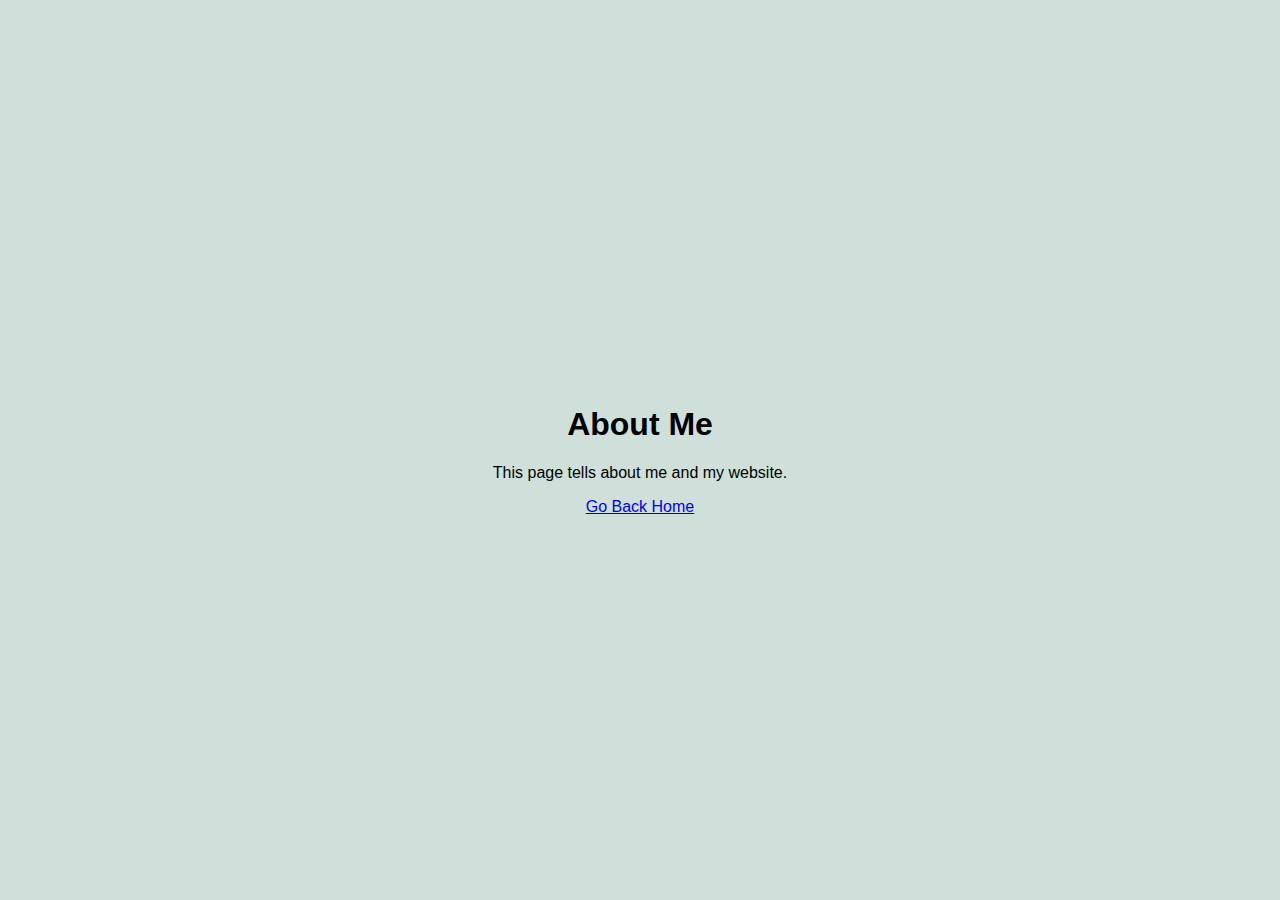
<file: about.html>
<!DOCTYPE html>
<html>
<head>
    <title>About Me</title>
    <link rel="stylesheet" href="style.css">
</head>
<body>

    <div class="container">
        <h1>About Me</h1>
        <p>This page tells about me and my website.</p>

        <a href="index.html">Go Back Home</a>
    </div>

</body>
</html>
</file>
<file: style.css>
body {
    margin: 0;
    height: 100vh;
    display: flex;
    justify-content: center;
    align-items: center;
    background-color: #cfe0db;
    font-family: Arial;
}

.container {
    text-align: center;
}

button {
    padding: 10px 20px;
    font-size: 16px;
    cursor: pointer;
}

/* ADD BELOW THIS LINE */
nav a {
    text-decoration: none;
    font-weight: bold;
    margin: 10px;
    color: darkblue;
}

nav a:hover {
    color: orange;
}
</file>
